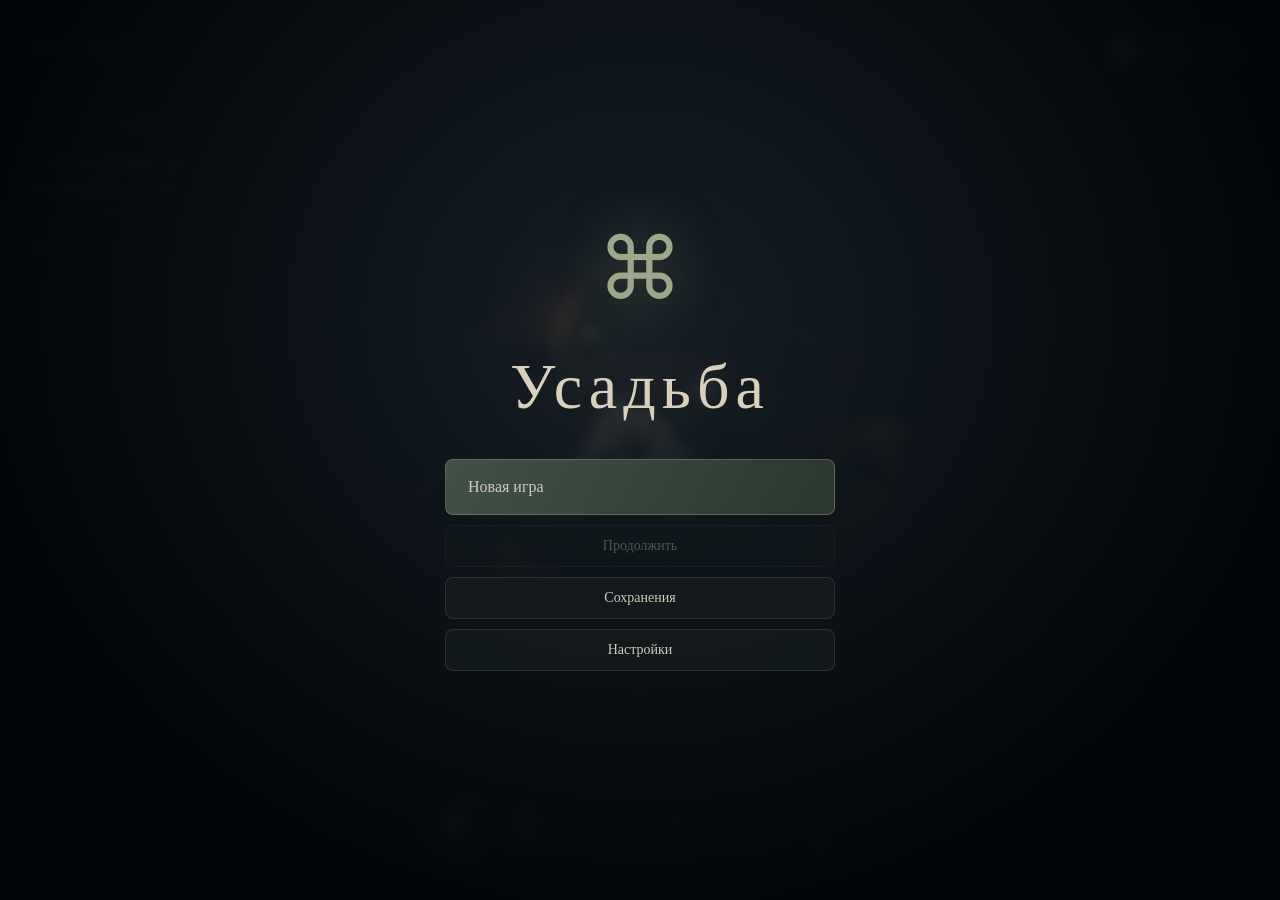
<file: manor.html>
<!doctype html>
<html lang="ru"><head><meta charset="UTF-8"><meta name="viewport" content="width=device-width,initial-scale=1"><title>Усадьба</title>  <script type="module" crossorigin src="./assets/manor-CBEux5hY.js"></script>
  <link rel="modulepreload" crossorigin href="./assets/modulepreload-polyfill-B5Qt9EMX.js">
  <link rel="stylesheet" crossorigin href="./assets/manor-jdqtckbw.css">
</head><body>
<div id="world"></div><div id="hud"><header><span class="wordmark">УСАДЬБА</span><div class="top-actions"><button id="map" aria-label="Карта">▦</button><button id="sound" aria-label="Выключить звук">♫</button><button id="pause" aria-label="Пауза">Ⅱ</button></div></header>
<aside><span id="clock"></span><div class="meter health" title="Жизнь"><span>♥</span><progress id="hpbar" max="100" value="100"></progress><b id="vital"></b></div><div class="meter" title="Шёлк"><span>⌘</span><progress id="silkbar" max="100" value="60"></progress><b id="silk"></b></div><div class="meter growth" title="Линька"><span>✧</span><progress id="growthbar" max="2" value="0"></progress><b id="level"></b></div><span id="shade"></span><span id="score"></span><span id="threat"></span><div id="traits"></div><div id="netstatus" hidden>▧ <progress id="netbar" max="3" value="3"></progress> <b id="nethp"></b></div></aside>
<div id="message" role="status" hidden></div><nav aria-label="Действия"><button id="trap" aria-label="Паутина"><i>⌘</i><span>Нить</span><kbd>1 / 2</kbd></button><button id="use" aria-label="Взаимодействовать"><i>✋</i><span>Взаимодействие</span><kbd>E</kbd></button><button id="lamp" aria-label="Погасить"><i>♨</i><span>Погасить</span><kbd>V</kbd></button><button id="bite" aria-label="Укусить"><i>⋏</i><span>Укус</span><kbd>F</kbd></button><button id="eat" aria-label="Съесть муху"><i>❧</i><span>Съесть</span><kbd>R</kbd></button><button id="spit" aria-label="Плевок паутиной"><i>➶</i><span>Плевок · 1</span><kbd>C</kbd></button></nav><div id="movehint"><button id="north" aria-label="Шаг вперёд">↑</button><div><button id="west" aria-label="Шаг влево">←</button><button id="south" aria-label="Шаг назад">↓</button><button id="east" aria-label="Шаг вправо">→</button></div></div></div>
<section id="menu"><article><div class="sigil">⌘</div><h1 id="title">Усадьба</h1><p id="description"></p><button id="start" class="primary">Новая игра</button><button id="resume" disabled>Продолжить</button><button id="slots">Сохранения</button><button id="settings">Настройки</button></article></section>
<section id="panel" hidden><article><button id="closepanel" aria-label="Закрыть панель">×</button><h2 id="paneltitle"></h2><div id="panelbody"></div></article></section>
<section id="mutation" hidden aria-label="Линька"><article><h2>Линька</h2><div id="choices"></div></article></section><div id="error" role="alert" hidden></div></body></html>
</file>
<file: assets/manor-jdqtckbw.css>
*{box-sizing:border-box}[hidden]{display:none!important}body{margin:0;overflow:hidden;background:#05070a;color:#d8d0bb;font:14px Georgia,serif}#world,canvas,#hud,#menu,#mutation{position:fixed;inset:0}canvas{display:block}#hud{pointer-events:none;background:radial-gradient(ellipse,transparent 40%,#020407a8)}header{position:absolute;top:26px;left:32px;right:32px;display:flex;justify-content:space-between;align-items:center}.wordmark{letter-spacing:5px;font-size:19px}.wordmark small{display:block;font:8px Arial;letter-spacing:4px;margin-top:6px;color:#8b8d82}.top-actions{display:flex;gap:8px}button{pointer-events:auto;cursor:pointer;border:1px solid #66645455;border-radius:8px;background:#131a1de8;color:#cfcbb7;padding:12px 18px;font:14px Georgia;transition:background .2s,border-color .2s,transform .2s}button:hover{background:#303b38;border-color:#adab87;transform:translateY(-2px)}button:disabled{opacity:.35;cursor:default;transform:none}button.active{border-color:#b3be9b;background:#34423c}button:focus-visible{outline:2px solid #e5c590;outline-offset:4px}.top-actions button{width:43px;height:43px;padding:0;font-size:20px}aside{position:absolute;top:112px;left:32px;display:grid;gap:12px;font:11px Arial;text-shadow:0 2px 4px #000}#clock{font:20px Georgia;letter-spacing:3px;margin-bottom:10px}.meter{display:flex;gap:9px;align-items:center}.meter span{width:13px;color:#b3bca7}.meter b{font-size:10px;font-weight:400;width:30px;color:#a8aca1}progress{appearance:none;width:100px;height:4px;border:0;border-radius:5px;background:#29302e}progress::-webkit-progress-bar{background:#29302e;border-radius:5px}progress::-webkit-progress-value{background:#bdc6a8;border-radius:5px}.health progress::-webkit-progress-value{background:#b57e73}.growth progress::-webkit-progress-value{background:#9d91b6}#shade{color:#a9b5a2;margin-top:6px}#score{color:#8e928a;font-size:10px}#traits{display:flex;gap:8px;font-size:18px;color:#c2b28c}#message{position:absolute;bottom:125px;left:50%;transform:translate(-50%);background:#0c1216df;border:1px solid #78857144;border-radius:20px;padding:10px 20px;font:12px Arial;color:#d7d7c9;max-width:80vw;text-align:center}nav{position:absolute;bottom:32px;left:50%;transform:translate(-50%);display:flex;gap:8px}nav button{width:86px;height:76px;position:relative;padding:8px}nav i{display:block;font:28px Georgia;color:#c1c7ad}nav span{font:10px Arial;display:block;margin-top:3px}kbd{position:absolute;top:5px;right:7px;font:9px Arial;color:#848e87}#movehint{position:absolute;bottom:18px;left:30px;font:10px Arial;letter-spacing:2px;color:#7e8981}#movehint{text-align:center;bottom:26px;left:26px}#movehint button{padding:0;width:27px;height:27px;margin:2px;font:15px Arial;background:#111b1bc9}#menu,#mutation{background:radial-gradient(ellipse at 50% 35%,#18232bdd,#030609f2 75%);display:grid;place-items:center;z-index:5;overflow:auto;-webkit-backdrop-filter:blur(7px);backdrop-filter:blur(7px)}article{text-align:center;width:min(450px,90vw);padding:40px 30px}.sigil{font-size:86px;color:#9ea78a;text-shadow:0 0 55px #8b9b6c66;margin-bottom:30px}.eyebrow{font:9px Arial;letter-spacing:5px;color:#7f8d83}h1{font-size:64px;font-weight:400;letter-spacing:6px;margin:17px 0 8px}#description{font-style:italic;color:#9fa694;letter-spacing:3px;font-size:16px;margin:0 0 42px}.primary{display:block;width:100%;padding:18px 22px;background:linear-gradient(120deg,#425046,#29372f);border-color:#85967c77;text-align:left;font-size:16px}.primary span{float:right;color:#a7b99a}.menu-foot{margin-top:35px;font:10px Arial;letter-spacing:2px;color:#6f7d73}#restart{margin-top:14px;width:100%}#mutation{z-index:7}#mutation article{width:min(840px,95vw)}h2{font-weight:400;font-size:44px;margin:14px 0 32px}#choices{display:flex;gap:14px}#choices button{flex:1;padding:26px 14px;min-height:190px}#choices i{display:block;font:44px Georgia;margin-bottom:20px;color:#b4c69f}#choices strong{display:block;font-weight:400;font-size:19px}#choices small{display:block;font:12px/1.5 Arial;color:#a6b0a3;margin-top:14px}#error{position:fixed;inset:25%;background:#411c1c;z-index:20;padding:30px}@media(max-width:700px){header{left:16px;right:16px;top:16px}aside{left:16px;top:95px}nav{gap:4px;bottom:24px}nav button{width:62px;height:66px;padding:5px}#movehint{display:none}#choices{flex-direction:column}#choices button{min-height:0;padding:15px}#choices i{display:none}#message{bottom:105px}h1{font-size:48px}}.map-preview{height:min(55vh,520px);width:100%;border:1px solid #53584c;border-radius:12px;overflow:hidden}.map-preview canvas{position:static!important;inset:auto!important;touch-action:none}.map-preview+small{display:block}input[type=checkbox]{accent-color:#c5b690;width:20px;height:20px;vertical-align:middle}#panel{position:fixed;inset:0;z-index:6;background:#04070bef;display:grid;place-items:center;overflow:auto;-webkit-backdrop-filter:blur(12px);backdrop-filter:blur(12px)}#panel article{width:min(900px,95vw);position:relative}#closepanel{position:absolute;right:15px;top:12px;font:25px Arial;padding:5px 14px}#menu article>button{display:block;width:100%;margin:10px 0}#menu #description:empty{display:none}#menu h1{margin-bottom:35px}.floor-tabs{display:flex;justify-content:center;gap:14px;margin:16px}.map-svg{width:min(510px,75vw);height:auto;display:block;margin:auto;background:#10191c;border:1px solid #536056;border-radius:12px}.map-svg text{fill:#d1c9a9;font:17px serif;text-anchor:middle}.map-svg .room{fill:#26302e;stroke:#596457;stroke-width:1}.map-svg .door{stroke:#c7c09b;stroke-width:5}.legend{color:#9aab9c;font:12px Arial;margin:18px}.slot-row{display:flex;align-items:center;gap:12px;border:1px solid #455247;padding:16px;margin:12px 0;border-radius:10px;text-align:left}.slot-row span{flex:1}.slot-row small{display:block;color:#9aab9c;margin-top:8px}label{display:block;margin:24px}input[type=range]{accent-color:#c5b690;width:65%;margin:20px}#panel .primary{margin-top:20px}#netstatus{color:#d5ab89}#threat{color:#d3a775;font-size:11px}nav{gap:5px}nav button{width:70px}#traits{max-width:180px;flex-wrap:wrap}@media(max-width:750px){nav{bottom:12px;max-width:98vw;flex-wrap:wrap;justify-content:center}nav button{width:54px;height:60px}nav span{font-size:9px}#panel article{padding:40px 10px}.slot-row{gap:5px;padding:12px}.slot-row button{padding:10px}}
</file>
